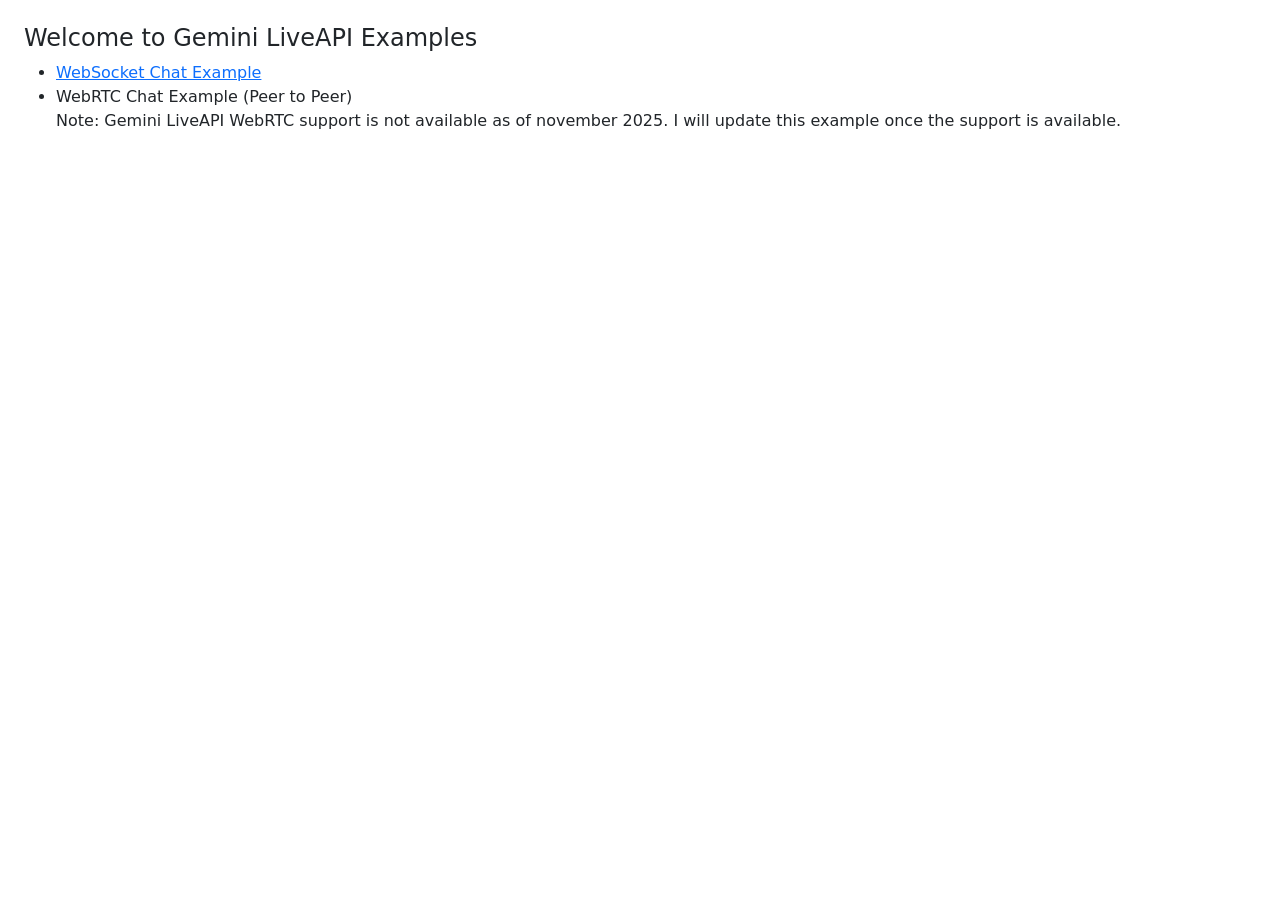
<file: index.html>
<!DOCTYPE html>
<html lang="en">
    <head>
        <meta charset="UTF-8" />
        <meta name="viewport" content="width=device-width, initial-scale=1.0" />
        <title>Gemini LiveAPI Examples</title>
        <link href="https://cdn.jsdelivr.net/npm/bootstrap@5.3.8/dist/css/bootstrap.min.css" rel="stylesheet" integrity="sha384-sRIl4kxILFvY47J16cr9ZwB07vP4J8+LH7qKQnuqkuIAvNWLzeN8tE5YBujZqJLB" crossorigin="anonymous" />
    </head>
    <body class="p-4">
        <h1 class="fs-4">Welcome to Gemini LiveAPI Examples</h1>
        <ul>
            <li><a href="websocket-chat.html">WebSocket Chat Example</a></li>
            <li>WebRTC Chat Example (Peer to Peer) <br />Note: Gemini LiveAPI WebRTC support is not available as of november 2025. I will update this example once the support is available.</li>
        </ul>
    </body>
</html>
</file>
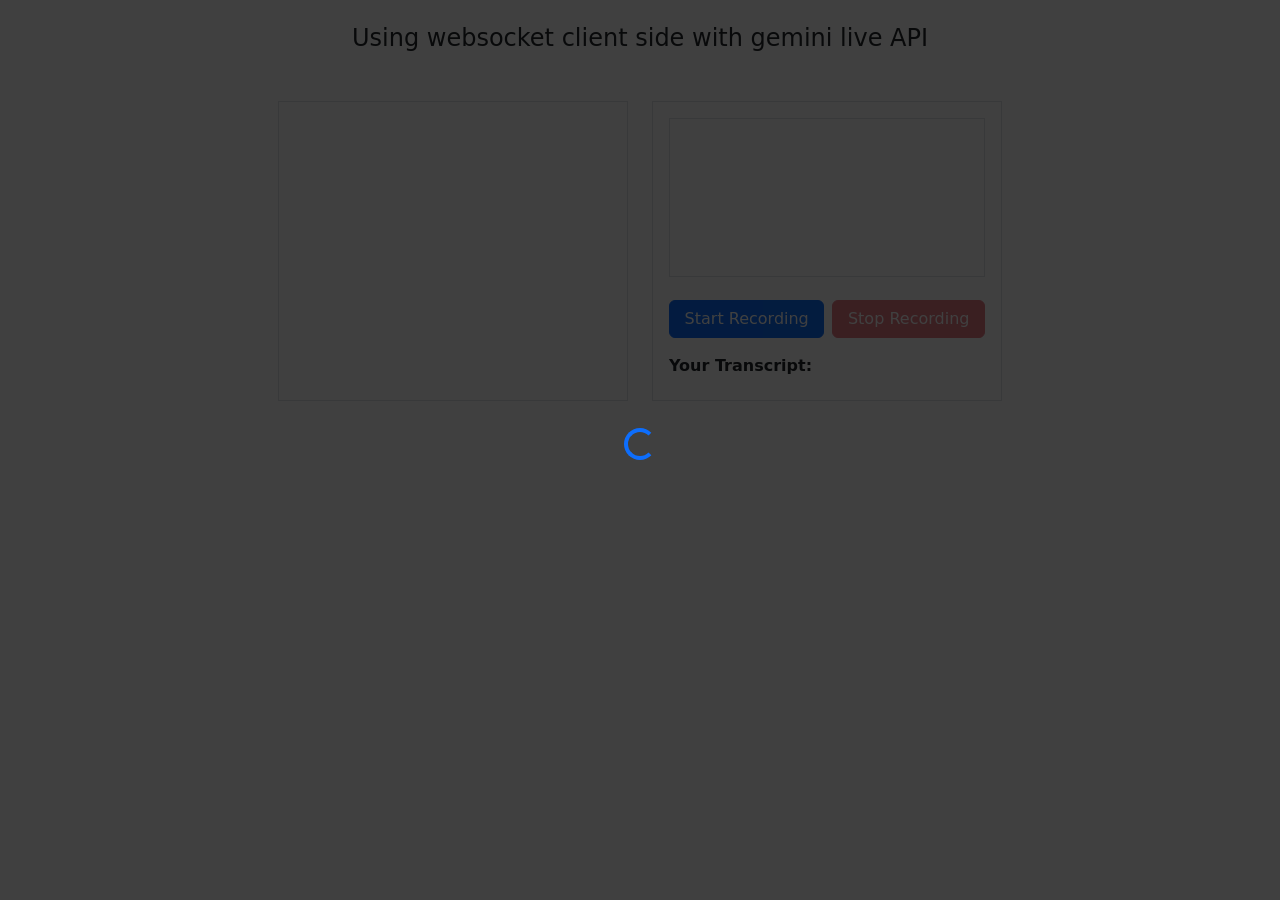
<file: websocket-chat.html>
<!DOCTYPE html>
<html lang="en">
    <head>
        <meta charset="UTF-8" />
        <meta name="viewport" content="width=device-width, initial-scale=1.0" />
        <title>Websocket - Gemini LiveAPI Chat</title>
        <link href="https://cdn.jsdelivr.net/npm/bootstrap@5.3.8/dist/css/bootstrap.min.css" rel="stylesheet" integrity="sha384-sRIl4kxILFvY47J16cr9ZwB07vP4J8+LH7qKQnuqkuIAvNWLzeN8tE5YBujZqJLB" crossorigin="anonymous" />
        <link rel="stylesheet" href="assets/css/common.css" />
    </head>
    <body class="p-4">
        <h1 class="fs-4 text-center">Using websocket client side with gemini live API</h1>
        <div class="d-flex justify-content-center my-5 gap-4">
            <div class="aiResponseArea border p-3" id="aiResponseArea"></div>
            <div class="userArea border p-3">
                <!-- video media stream -->
                <video id="userVideo" autoplay muted class="w-100 mb-3 border"></video>
                <div class="d-flex gap-2">
                    <button id="startRecording" class="btn btn-primary flex-fill">Start Recording</button>
                    <button id="stopRecording" class="btn btn-danger flex-fill" disabled>Stop Recording</button>
                </div>
                <div class="mt-3">
                    <strong>Your Transcript:</strong>
                    <div id="userTranscript"></div>
                </div>
            </div>
        </div>

        <!-- Loader -->
        <div id="loadingOverlay" style="display: none" class="position-fixed top-0 start-0 w-100 h-100 align-items-center justify-content-center bg-black text-white bg-opacity-75">
            <div class="text-center">
                <div class="spinner-border text-primary mb-2" role="status">
                    <span class="visually-hidden"><?= __('loading', 'Loading...') ?></span>
                </div>
                <div><?= __('processing', 'Loading...') ?></div>
            </div>
        </div>

        <script type="module" src="assets/js/main.js"></script>
    </body>
</html>
</file>
<file: assets/css/common.css>
.aiResponseArea,
.userArea {
    min-height: 300px;
    height: auto;
    width: 350px;
}
</file>
